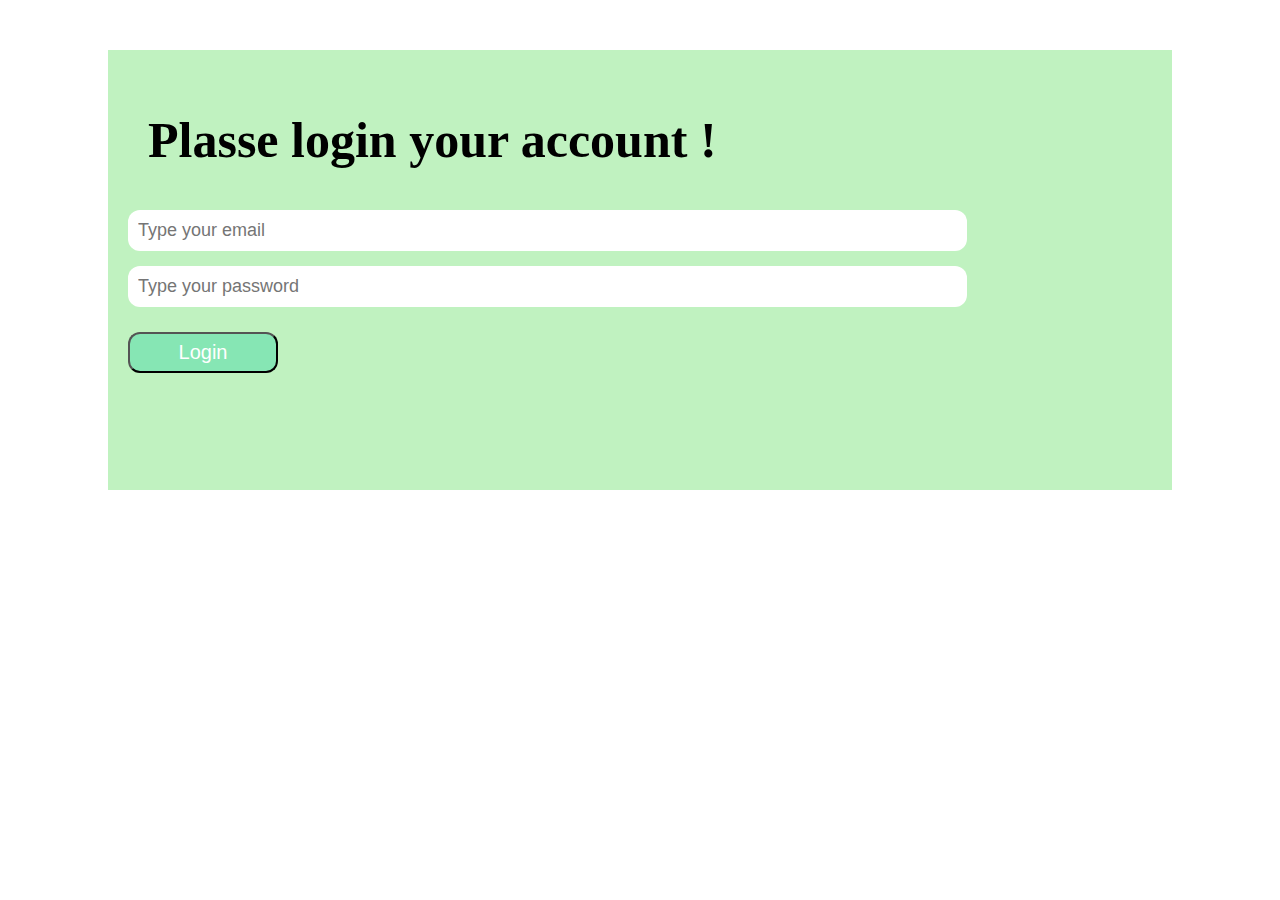
<file: class-23/index.html>
<!DOCTYPE html>
<html lang="en">
<head>
    <meta charset="UTF-8">
    <meta http-equiv="X-UA-Compatible" content="IE=edge">
    <meta name="viewport" content="width=device-width, initial-scale=1.0">
    <title>balance chack</title>
    
    <link rel="stylesheet" href="style.css">
</head>
<body>
   <section class="login-box">
    <h2> Plasse login your account !</h2>
    <input id="email" class="type-email" type="text" placeholder="Type your email"> <br>
    <input id="password" class="type-email" type="password" placeholder="Type your password"> <br>
    <button id="login" class="button">Login</button>
  
    
   </section>
   <script>
    document.getElementById('login').addEventListener('click',function(){
   const emailFeld = document.getElementById('email');
    const useremail = emailFeld.value;

    const passwordFeld = document.getElementById('password');
    const userpassword = passwordFeld.value;
    if (useremail== 'admin@admin.com' && userpassword== 123456) {
      window.location.href = "desbord1.html";
    } else{
      window.location.href = "wrong-password.html";
    }
})
</script>

   



   <link  href="desbord1.html">
    <script src="dom.js"></script>
</body>
</html>
</file>
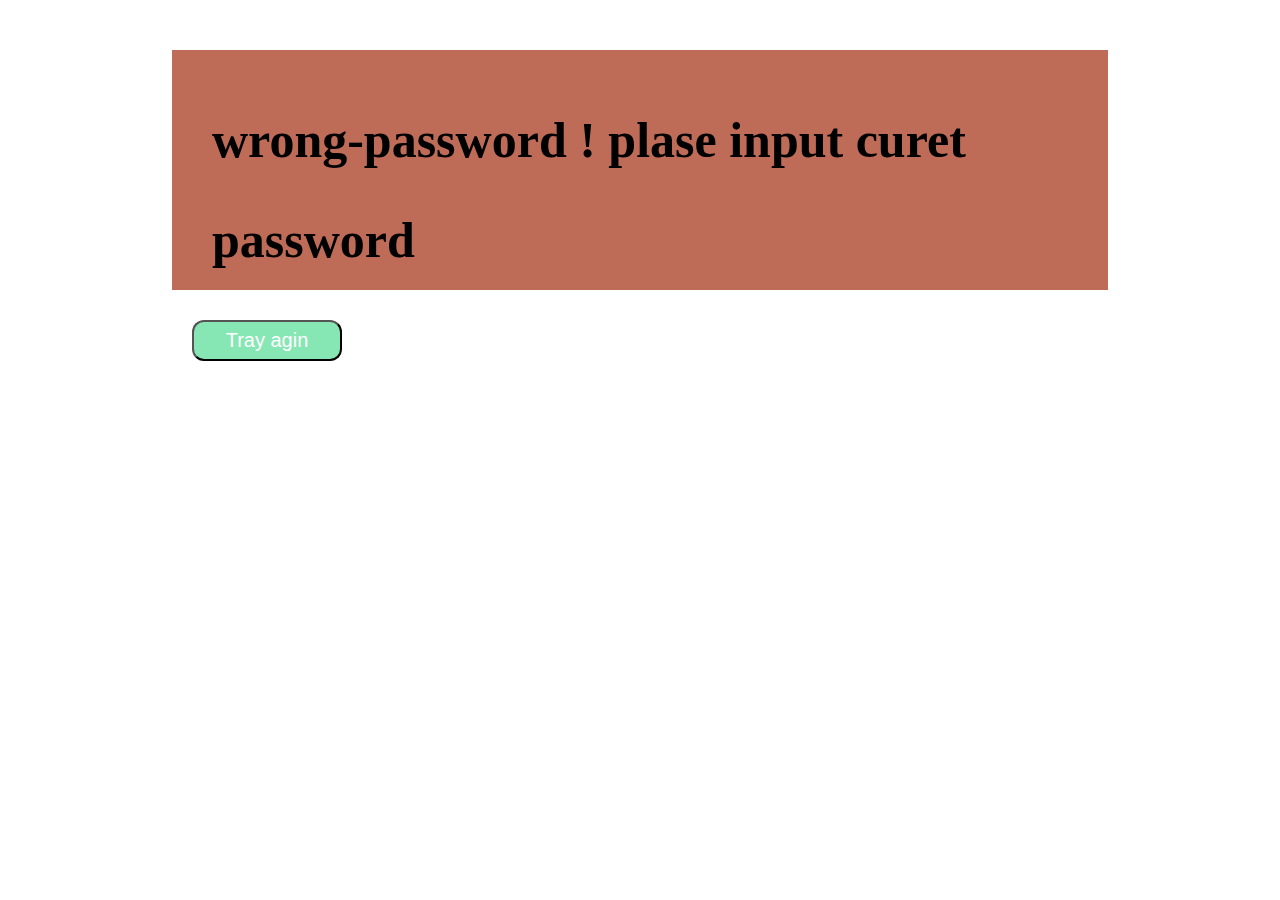
<file: class-23/wrong-password.html>
<!DOCTYPE html>
<html lang="en">
<head>
    <meta charset="UTF-8">
    <meta http-equiv="X-UA-Compatible" content="IE=edge">
    <meta name="viewport" content="width=device-width, initial-scale=1.0">
    <title>wrong-password</title>
    <link rel="stylesheet" href="style.css">
</head>
<body>
    <div class="wrong-password">
    <h2>wrong-password ! plase input curet password</h2>
    <button class="button"><a href="index.html"></a>
        Tray agin</button>
    </div>
    <link rel="stylesheet" href="index.html">
</body>
</html>
</file>
<file: class-23/style.css>
*{
    margin: 0;
    padding: 0;
}
.login-box{
    width: 80%; 
    height: 400px;
    background-color: rgb(192, 242, 192);
    padding: 20px;
    line-height:2;
    margin: auto;
    margin-top: 50px;
    
}
.wrong-password{
    width: 70%; 
    height: 200px;
    background-color: rgb(190, 107, 88);
    padding: 20px;
    line-height:2;
    margin: auto;
    margin-top: 50px;
}
.login-box.from{
    text-align: center;
}
h2{
    padding: 20px;
    font-size: 50px;
}
.type-email{
    padding: 10px;
    width: 80%;
    border-radius: 12px;
    margin-bottom: 15px;
    font-size: 18px;
    border: none;
}
.button{
    padding: 7px;
    background-color: rgb(134, 230, 180);
    width: 150px;
    border-radius: 12px;
    font-size: 20px;
    margin-top: 10px;
    color: white;

}
/* dasbord */




.welcompage{
   padding: 20px;
   font-size: 40px;
}
.balance-chack{
    background-color: aquamarine;
    width: 70%;
    align-items: center;
    margin: auto;
    padding: 10px;
    margin-top: 40px;
    
}
.balance-deposit{
    display: flex;
    justify-content: center;
    line-height: 2;
}
.deposit{
    background-color: blueviolet;
    width: 30%;
    padding:15px ;
    margin: 5px;
    border-radius: 10px;
    color: white;
    font-size: 30px;

}
.withdrow{
    background-color: rgb(240, 221, 93);
    width: 30%;
    padding:15px ;
    margin: 5px;
    border-radius: 10px;
    color: white;
    font-size: 30px;
}
.balance{
    background-color: rgb(72, 228, 61);
    width: 30%;
    padding:15px ;
    margin: 5px;
    border-radius: 10px;
    color: white;
    font-size: 30px;
}

/* deposit & withdrow */

.input-ammount{
    display: flex;
    justify-content: center;
    margin-top: 10px;
   
}
.ammount-deposit{
    background-color: rgb(73, 73, 72);
    padding: 15px;
    width: 47%;
    margin: 5px;
    border-radius: 10px;

}
.ammount-withdrow{
    background-color: green;
    padding: 15px;
    width: 47%;
    margin: 5px;
    border-radius: 10px;
}
#totalDeposit{
   
   padding: 10px;
   width: 100%;
   border-radius: 12px;
   font-size: 18px;
   border: none;
   width: 80%;
    
}
#totalWithdrow{
   
    padding: 10px;
    width: 100%;
    border-radius: 12px;
    font-size: 18px;
    border: none;
    width: 80%;
     
 }
 .dheding{
    padding: 10px;
    font-size: 25px;
    color: white;
 }
</file>
